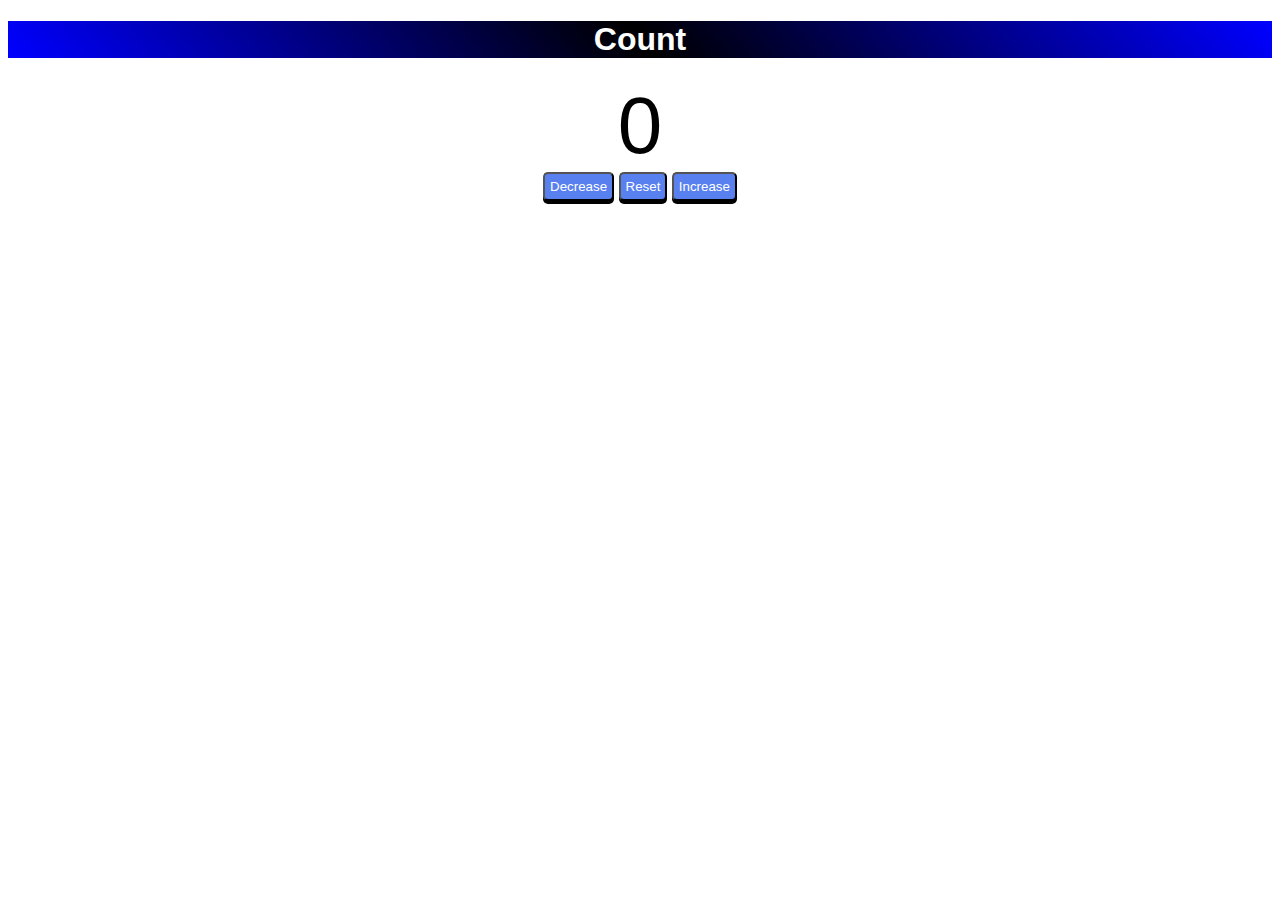
<file: index.html>
<!DOCTYPE html>
<html lang="en">
<head>
    <meta charset="UTF-8">
    <meta name="viewport" content="width=device-width, initial-scale=1.0">
    <title>myWebsite</title>
    <link rel="stylesheet" href="index.css">
</head>
<body>

    <h1>Count</h1>
    <label id="countLabel">0</label>
    <div id="btn-container">
        <button id="Dbtn" class="btn">Decrease</button>
        <button id="reset-btn" class="btn">Reset</button>
        <button id="Ibtn" class="btn">Increase</button>
    </div>
    <script src="index.js"></script>
</body>
</html>
</file>
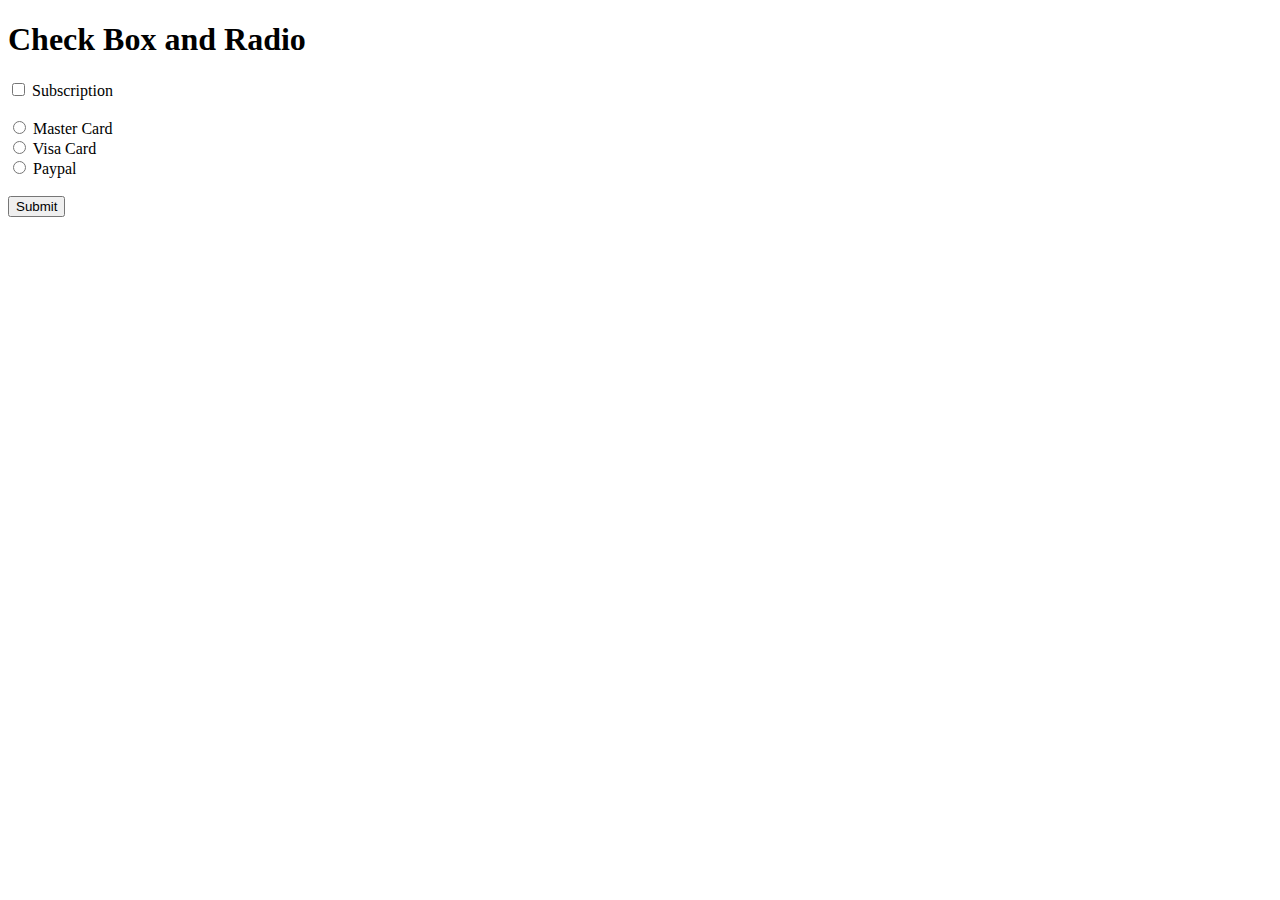
<file: checkBox/index.html>
<!DOCTYPE html>
<html lang="en">
<head>
    <meta charset="UTF-8">
    <meta name="viewport" content="width=device-width, initial-scale=1.0">
    <title>Check box</title>
    <style>
        .resultBtn{
            color: brown;
        }
    </style>
</head>
<body>
    <h1>Check Box and Radio</h1>

    <input type="checkbox" id="checkBox">
    <label for="checkBox">Subscription</label>
    <br><br>

    <input type="radio" id="masterBtn" name="card">
    <label for="masterBtn">Master Card</label><br>
    <input type="radio" id="visaBtn" name="card">
    <label for="visaBtn">Visa Card</label><br>
    <input type="radio" id="paypalBtn" name="card">
    <label for="paypalBtn">Paypal</label> <br> <br>

    <input type="submit" id="mySubmit">

    <p id="result" class="resultBtn"></p>
    <p id="resultRadio" class="resultBtn"></p>
    

    <script src="index.js"></script>
</body>
</html>
</file>
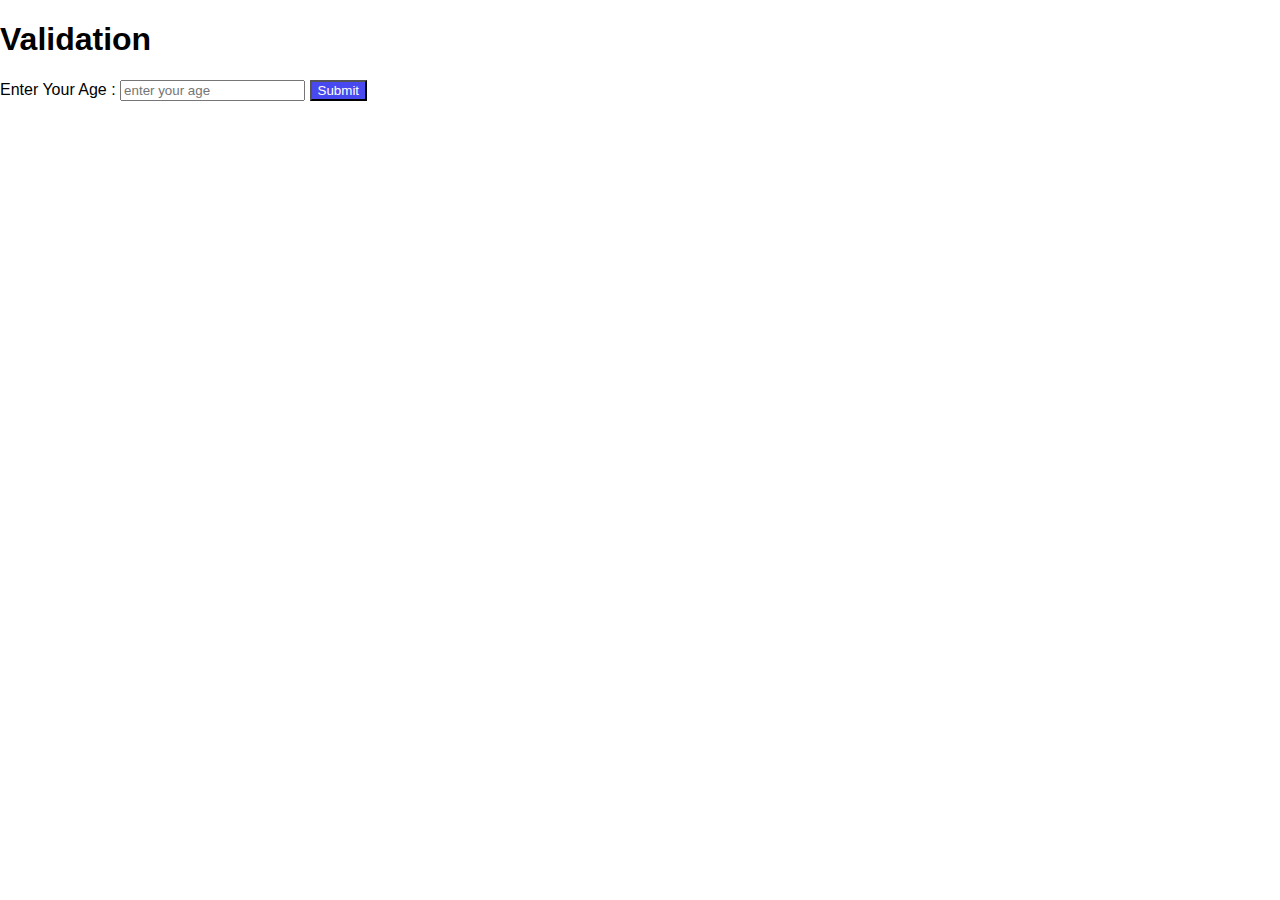
<file: IfElse/index.html>
<!DOCTYPE html>
<html lang="en">
<head>
    <meta charset="UTF-8">
    <meta name="viewport" content="width=device-width, initial-scale=1.0">
    <title>If Else</title>
    <link rel="stylesheet" href="index.css">
</head>
<body>
    <h1>Validation</h1>
    <label>Enter Your Age :</label>
    <input type="text" placeholder="enter your age" id="myAge">
    <button id="mySubmit">Submit</button><br>
    <p id="para"></p>

    <script src="index.js"></script>
</body>
</html>
</file>
<file: index.css>
body{
    font-family: 'Trebuchet MS', 'Lucida Sans Unicode', 'Lucida Grande', 'Lucida Sans', Arial, sans-serif;
}
h1{
    background: linear-gradient(50deg,blue,black,blue);
    color: white;
    text-align: center;
}
#countLabel{
    display: block;
    text-align: center;
    font-size: 5em;
    
}
.btn{
    padding: 5px;
    border-radius: 5px;
    box-shadow: 0 3px black;
    color: white;
    background-color: rgb(88, 128, 239);
    transition: 0.25ms;
    cursor: pointer;
}
#btn-container{
    text-align: center;
    
}
.btn:hover{
    background-color:rgb(32, 68, 247) ;
}
</file>
<file: IfElse/index.css>
body{
    font-family: Arial, Helvetica, sans-serif;
    margin: 0;
}
#myAge {
    text-decoration: none;
}
#mySubmit{
    background-color: rgb(73, 73, 240);
    color: white;
    cursor: pointer;
}
#mySubmit:hover{
    background-color:rgb(4, 71, 143) ;
}
#para{
    color: red;
}
</file>
